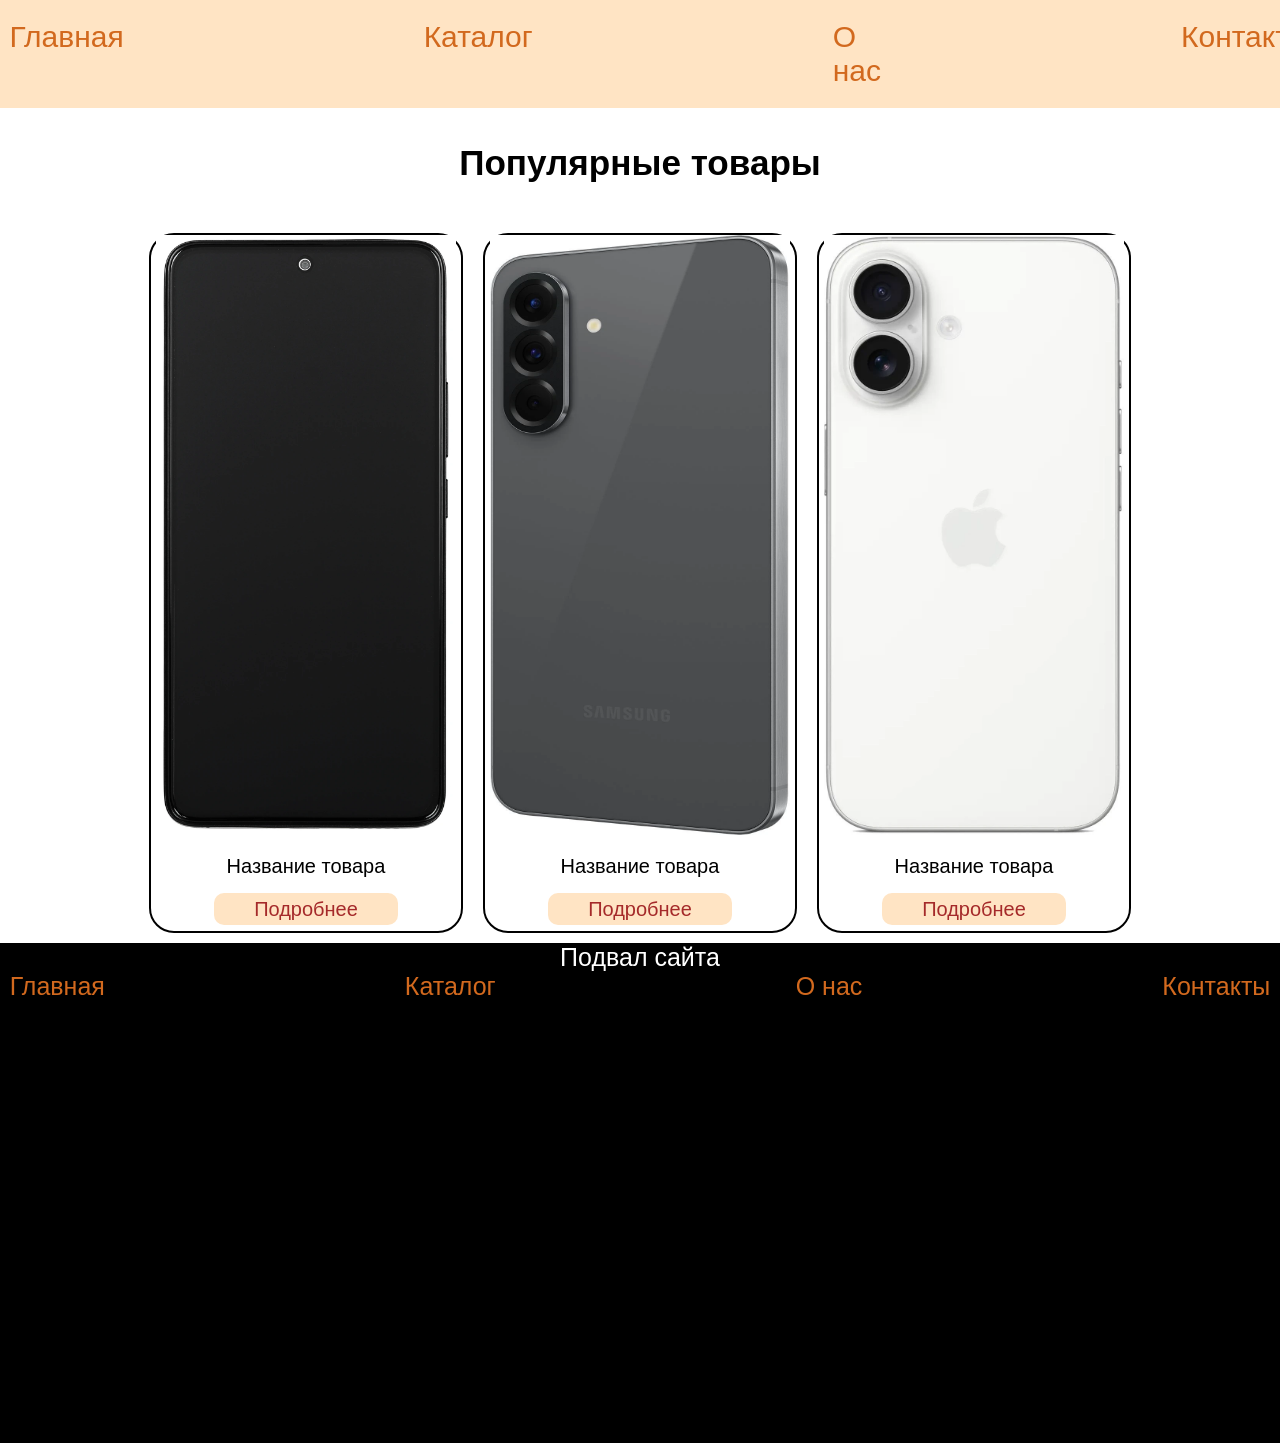
<file: index.html>
<!DOCTYPE html>
<html lang="en">
<head>
    <meta charset="UTF-8">
    <meta name="viewport" content="width=device-width, initial-scale=1.0">
    <title>Магазин</title>
    <link rel="stylesheet" href="./style.css">
</head>
<body>
    <header>
        <nav>
            <ul>
                <li>
                    <a href="./index.html">Главная</a>
                </li>
                <li>
                    <a href="./catalog.html">Каталог</a>
                </li>
                <li>
                    <a href="">О нас</a>
                </li>
            <li>
                <a href="">Контакты</a>
            </li>
             </ul>
        </nav>
    </header>
    <main>
        <section class="popular-tovar">
            <h3>Популярные товары</h3>
        </section>
        <div class="tovar-list">
            <div class="tovar-card">
                <div class="pic-tovar">
                    <img src="./phone 2.png" alt="" width="300px" height="600">                  
                </div>
                <div class="inf-tovar">
                    <p>Название товара</p>
                    <a href="./product.html">Подробнее</a>
                </div>
                
            </div>
            <div class="tovar-card">
                <div class="pic-tovar">
                    <img src="phone 3.jpg" alt="" width="300px" height="600">                  
                </div>
                <div class="inf-tovar">
                    <p>Название товара</p>
                    <a href="./product.html">Подробнее</a>
                </div>
                
            </div>
                        <div class="tovar-card">
                <div class="pic-tovar">
                    <img src="phone 4.webp" alt="" width="300px" height="600">                  
                </div>
                <div class="inf-tovar">
                    <p>Название товара</p>
                    <a href="./product.html">Подробнее</a>
                </div>
                
            </div>

        </div>
    </main>
    <footer>
            <p align = "center"> Подвал сайта</p>
            <nav>
            <ul>
                <li>
                    <a href="./index.html">Главная</a>
                </li>
                <li>
                    <a href="./catalog.html">Каталог</a>
                </li>
                <li>
                    <a href="">О нас</a>
                </li>
            <li>
                <a href="">Контакты</a>
            </li>
             </ul>
        </nav>
    </footer>
</body>
</html>
</file>
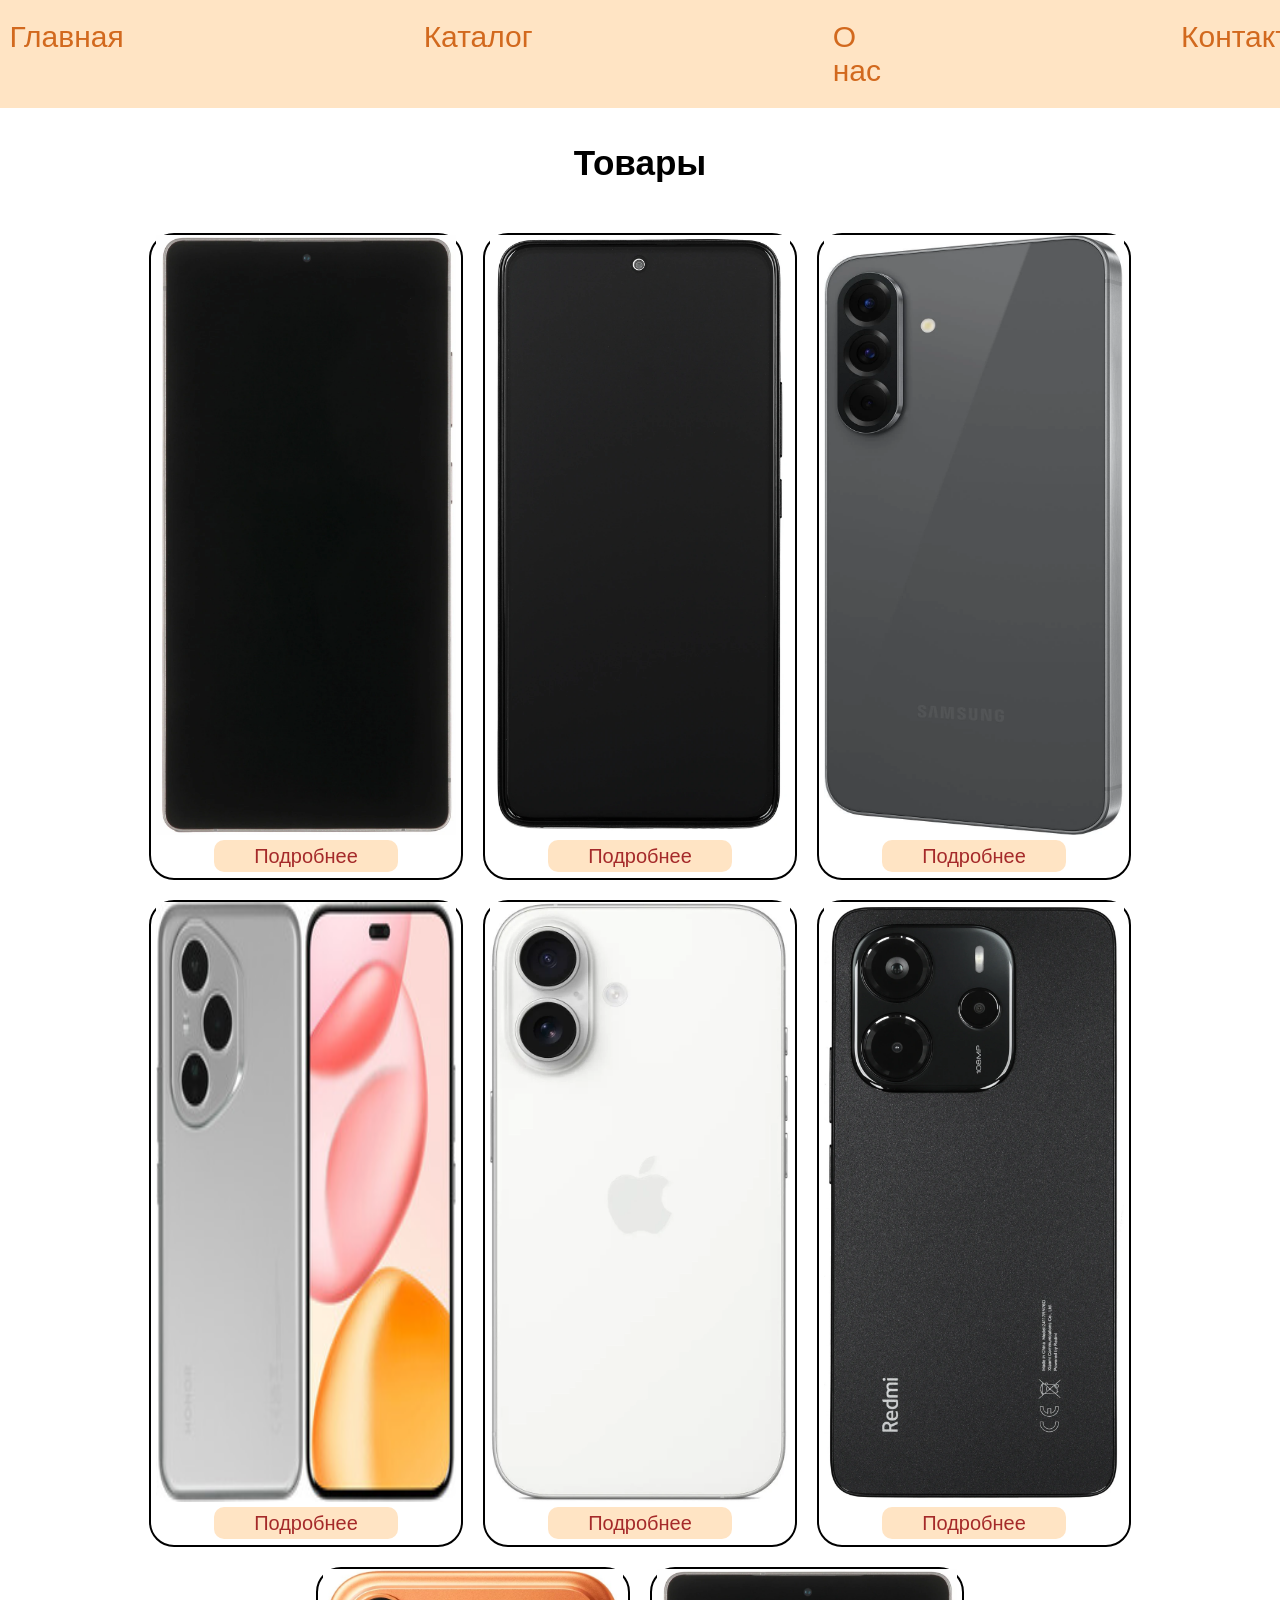
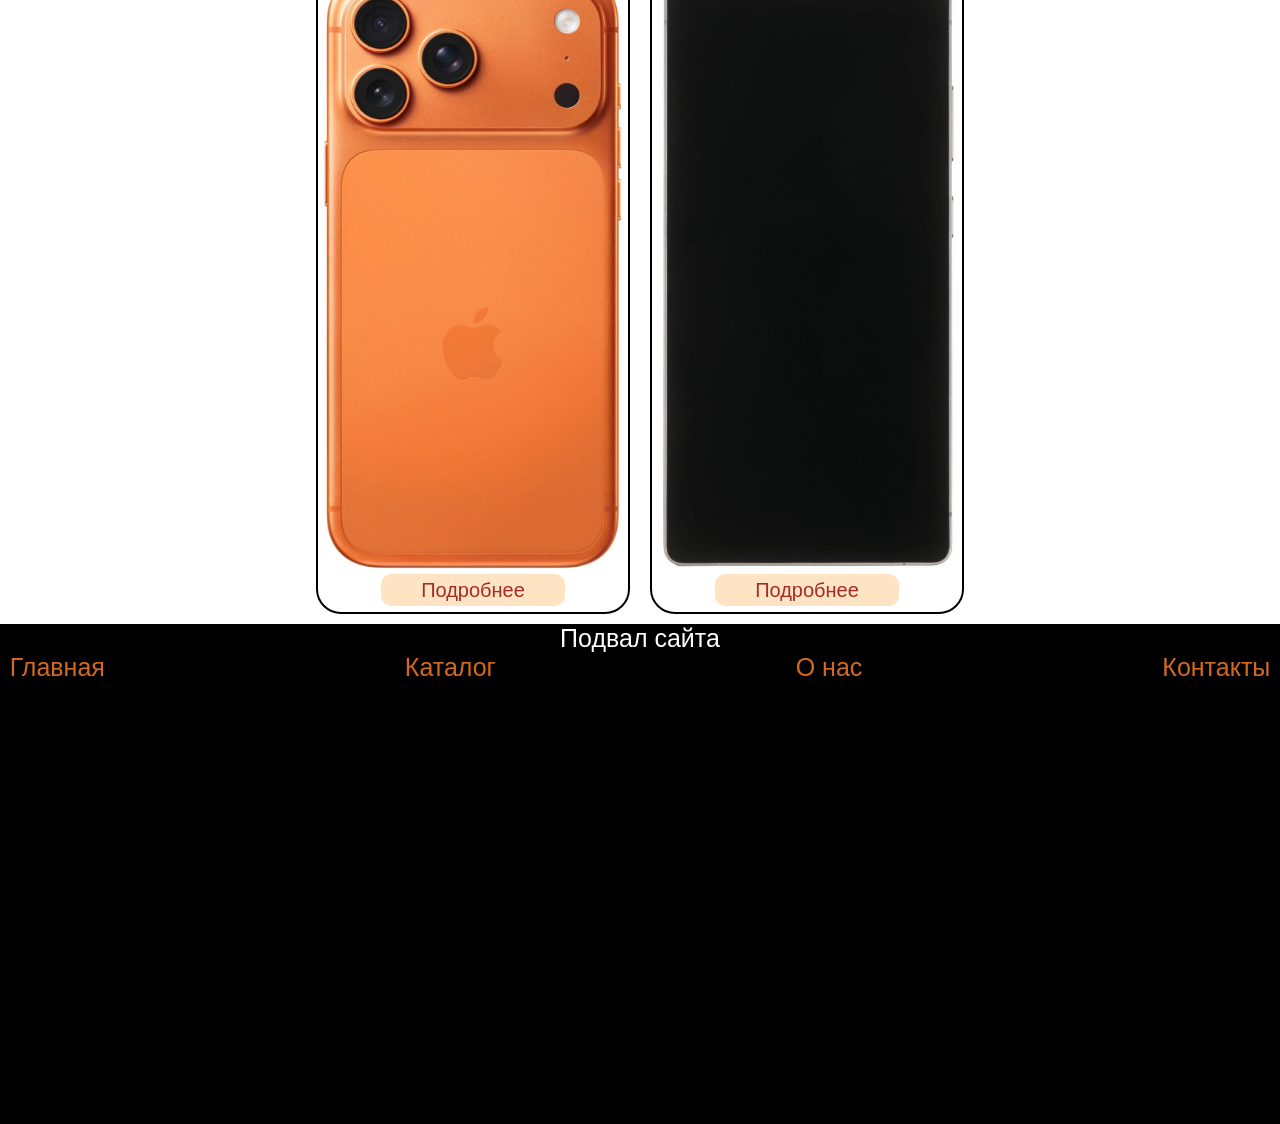
<file: catalog.html>
<!DOCTYPE html>
<html lang="en">
<head>
    <meta charset="UTF-8">
    <meta name="viewport" content="width=device-width, initial-scale=1.0">
    <title>Магазин</title>
    <link rel="stylesheet" href="./style.css">
</head>
<body>
    <header>
        <nav>
            <ul>
                <li>
                    <a href="./index.html">Главная</a>
                </li>
                <li>
                    <a href="./catalog.html">Каталог</a>
                </li>
                <li>
                    <a href="">О нас</a>
                </li>
            <li>
                <a href="">Контакты</a>
            </li>
             </ul>
        </nav>
    </header>
    <main>
        <section class="list-tovar">
            <h3>Товары</h3>
            
            <div class="tovar-list">
                <div class="tovar-card">
                    <div class="pic-tovar">
                        <img src="./phone.jpg" alt="" width="300px" height="600">                  
                    </div>
                    <div class="inf-tovar">
                        <a href="./product.html">Подробнее</a>
                    </div>
                </div>
                <div class="tovar-card">
                    <div class="pic-tovar">
                        <img src="./phone 2.png" alt="" width="300px" height="600">                  
                    </div>
                    <div class="inf-tovar">
                        <a href="./product.html">Подробнее</a>
                    </div>
                </div>
                <div class="tovar-card">
                    <div class="pic-tovar">
                        <img src="./phone 3.jpg" alt="" width="300px" height="600">                  
                    </div>
                    <div class="inf-tovar">
                        <a href="./product.html">Подробнее</a>
                    </div>
                </div>
                <div class="tovar-card">
                    <div class="pic-tovar">
                        <img src="./phone 4.jpg" alt="" width="300px" height="600">                  
                    </div>
                    <div class="inf-tovar">
                        <a href="./product.html">Подробнее</a>
                    </div>
                </div>
                <div class="tovar-card">
                    <div class="pic-tovar">
                        <img src="./phone 4.webp" alt="" width="300px" height="600">                  
                    </div>
                    <div class="inf-tovar">
                        <a href="./product.html">Подробнее</a>
                    </div>
                </div>
                <div class="tovar-card">
                    <div class="pic-tovar">
                        <img src="./phone 5.webp" alt="" width="300px" height="600">                  
                    </div>
                    <div class="inf-tovar">
                        <a href="./product.html">Подробнее</a>
                    </div>
                </div>
                <div class="tovar-card">
                    <div class="pic-tovar">
                        <img src="./phone 6.webp" alt="" width="300px" height="600">                  
                    </div>
                    <div class="inf-tovar">
                        <a href="./product.html">Подробнее</a>
                    </div>
                </div>
                <div class="tovar-card">
                    <div class="pic-tovar">
                        <img src="./phone.jpg" alt="" width="300px" height="600">                  
                    </div>
                    <div class="inf-tovar">
                        <a href="./product.html">Подробнее</a>
                    </div>
                </div>
    	    </div>
    	</section>
    </main>
    <footer>
            <p align = "center"> Подвал сайта</p>
            <nav>
            <ul>
                <li>
                    <a href="./index.html">Главная</a>
                </li>
                <li>
                    <a href="./catalog.html">Каталог</a>
                </li>
                <li>
                    <a href="">О нас</a>
                </li>
            <li>
                <a href="">Контакты</a>
            </li>
             </ul>
        </nav>
    </footer>
</body>
</html>
</file>
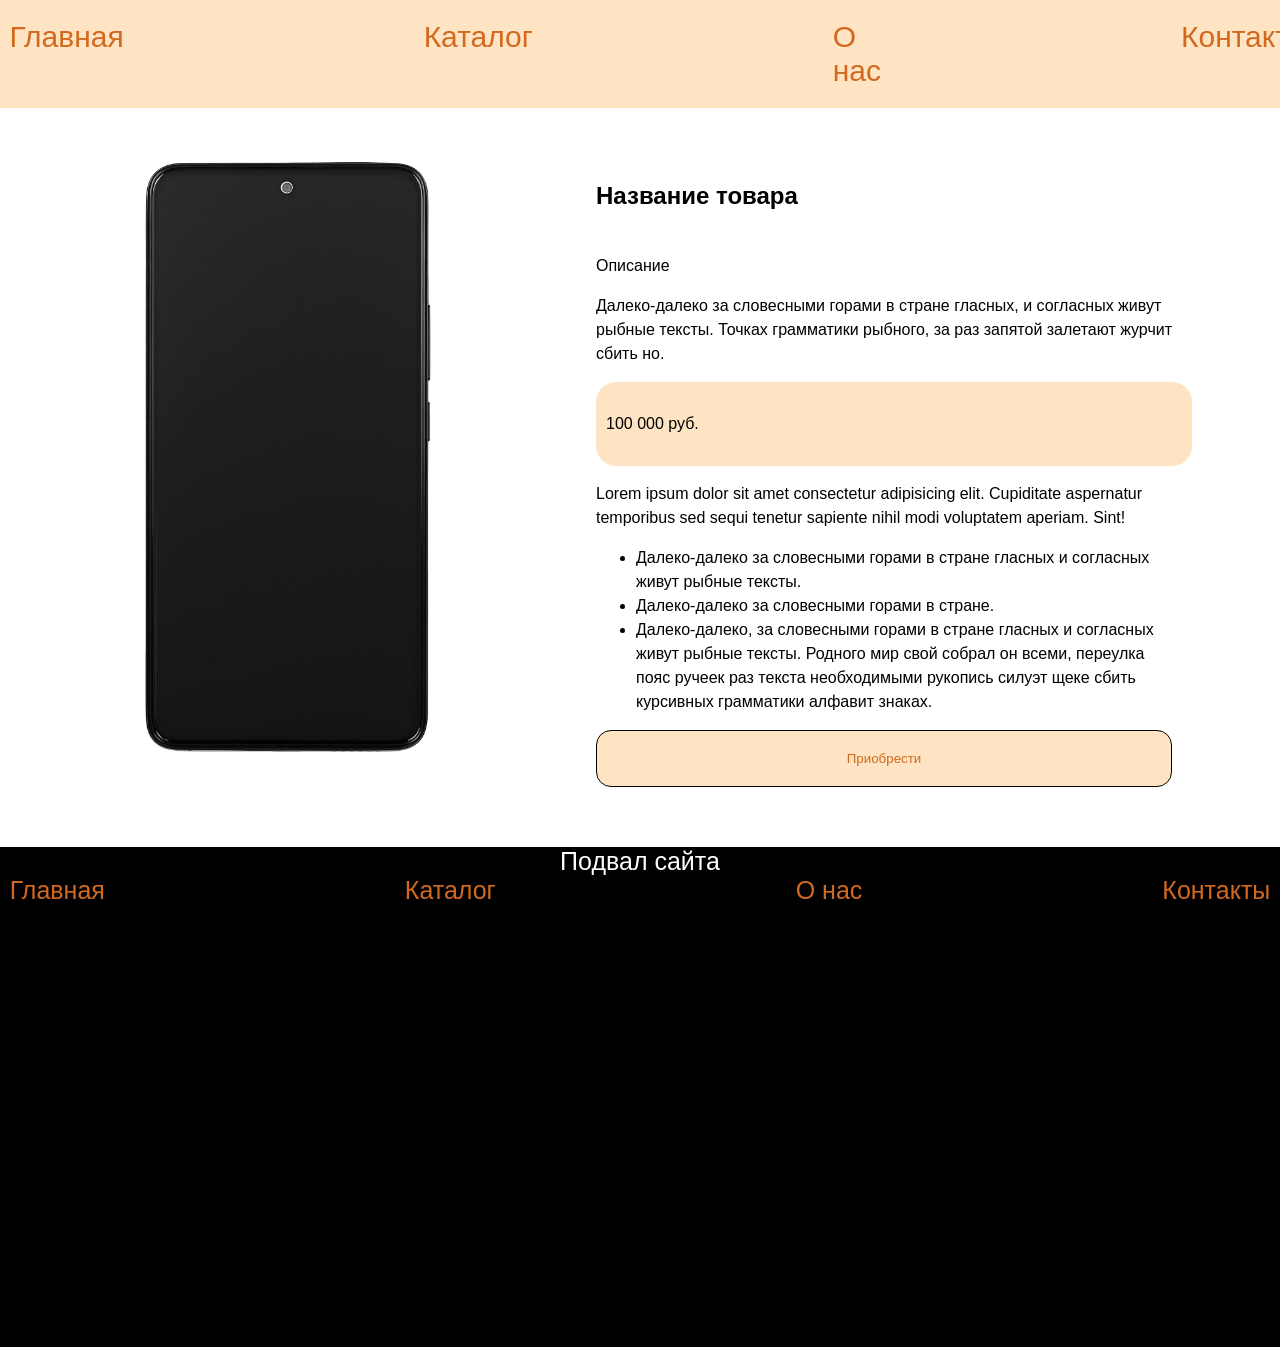
<file: product.html>
<!DOCTYPE html>
<html lang="en">
<head>
    <meta charset="UTF-8">
    <meta name="viewport" content="width=device-width, initial-scale=1.0">
    <title>Магазин</title>
    <link rel="stylesheet" href="./style.css">
</head>
<body>
    <header>
        <nav>
            <ul>
                <li>
                    <a href="./index.html">Главная</a>
                </li>
                <li>
                    <a href="./catalog.html">Каталог</a>
                </li>
                <li>
                    <a href="">О нас</a>
                </li>
            <li>
                <a href="">Контакты</a>
            </li>
             </ul>
        </nav>
    </header>
        <main>
        <section class="product-page">
            <div class="tovar-img-page">
                <img src="./phone 2.png" alt="" width="300px" height="600px">
            </div>
            <div class="tovar-info-page">
                <h1 class="nazv">Название товара</h1>
                <p>Описание</p>
                <p>Далеко-далеко за словесными горами в стране гласных, и согласных живут рыбные тексты. Точках грамматики рыбного, за раз запятой залетают журчит сбить но.</p>
                <div class="price">
                    100 000 руб.
                </div>
                <p>Lorem ipsum dolor sit amet consectetur adipisicing elit. Cupiditate aspernatur temporibus sed sequi tenetur sapiente nihil modi voluptatem aperiam. Sint!</p>
                <ul>
                    <li>Далеко-далеко за словесными горами в стране гласных и согласных живут рыбные тексты.</li>
                    <li>Далеко-далеко за словесными горами в стране.</li>
                    <li>Далеко-далеко, за словесными горами в стране гласных и согласных живут рыбные тексты. Родного мир свой собрал он всеми, переулка пояс ручеек раз текста необходимыми рукопись силуэт щеке сбить курсивных грамматики алфавит знаках.</li>
                </ul>
                <button id="buyBtn">Приобрести</button>
            </div>
        </section>
    </main>
    <footer>
            <p align = "center"> Подвал сайта</p>
            <nav>
            <ul>
                <li>
                    <a href="./index.html">Главная</a>
                </li>
                <li>
                    <a href="./catalog.html">Каталог</a>
                </li>
                <li>
                    <a href="">О нас</a>
                </li>
            <li>
                <a href="">Контакты</a>
            </li>
             </ul>
        </nav>
    </footer>
    <script>
        const btn = document.getElementById('buyBtn')
        btn.addEventListener('click', (e)=>{
            alert('Поздравляем')
        })
    </script>
</body>
</html>
</file>
<file: style.css>
body {
    padding: 0;
    margin: 0;
    font-family: Arial, Helvetica, sans-serif;
}
header{
    width: 100%;
    height: auto;
    background-color: bisque;
    padding: 20px;
    margin: 0;
    font-size: 30px;
}
nav{
    width: 100%;
    height: auto;
}
nav > ul{
    display: flex;
    gap: 300px;
    margin: 0;
    padding: 0;
    justify-content: center;
}

nav > ul > li{
    list-style-type: none;
}
nav > ul >li > a{
    color: chocolate;
    text-decoration: none;
    transition: all 0.5s ease;
}
header > nav > ul > li > a:hover{
    color: black;
    text-decoration: none;
}
footer > nav > ul > li > a:hover{
    color: gray;
    text-decoration: none;
}
footer{
    width: 100%;
    height: 500px;
    background-color: black;
    color: bisque;
    font-size: 25px;
}
footer > p{
    color: white;
    margin: 0;
}
main{
    width: 100%;
    height: auto;
    margin-bottom: 10px;
}
.popular-tovar{
    height: auto;
    width: 100%;
    font-size: 30px;
}
.popular-tovar > h3{
    text-align: center;
    margin-bottom: 50px;
}
.tovar-list{
    width: 100%;
    height: auto;
    padding: 0 20px;
    display: flex;
    box-sizing: border-box;
    flex-wrap: wrap;
    gap: 20px;
    justify-content: center;
}
.tovar-card{
    width: 25%;
    height: auto;
    border: 2px solid black;
    border-radius: 25px;
}
.pic-tovar{
    display: flex;
    justify-content: center;
}
.inf-tovar{
    text-align: center;
    margin-bottom: 10px;
    font-size: 20px;
    margin-top: 10px;
}
.inf-tovar > a{
    color: brown;
    background-color: bisque;
    padding: 5px 40px;
    border-radius: 10px;
    text-decoration: none;

}
.inf-tovar > a:hover{
    color: black;
    background-color: brown;
    transform: scale(1.05);
    

}
.tovar-card:hover{
    transform: scale(1.005);
}
header > nav > ul > li:hover{
    transform: scale(1.05);
    transition: all 0.1s ease;
}
footer > nav > ul > li:hover{
    transform: scale(1.05);
    transition: all 0.1s ease;
}
.product-page{
    width: 100%;
    height: auto;
    display: flex;
    gap: 20px;
    padding: 50px 0;
}
.tovar-img-page{
    width: 45%;
    height: auto;
    display: flex;
    justify-content: center;
}
.tovar-info-page{
    width: 45%;
    height: auto;


}
.nazv{
    padding-bottom: 20px;
}
.tovar-info-page:nth-child(2){
    line-height: 1.5;
}
.price{
    width: 100%;
    height: auto;
    background-color: bisque;
    padding: 30px 10px;
    border-radius: 20px;
}
.tovar-info-page > button{
    width: 100%;
    height: auto;
    border-radius: 15px;
    border:  1px solid black;
    padding: 20px 0;
    background-color: bisque;
    color: chocolate;
    transform: all 0;

}
.tovar-info-page > button:hover{
    cursor: pointer;
    background: transparent;
    color: rgb(0, 0, 0);
    border: 2px solid black;
    transform: scale(1.01);
    transition: all 0.1s ease;
}
.list-tovar{
    height: auto;
    width: 100%;
    font-size: 30px;
}
.list-tovar > h3{
    text-align: center;
    margin-bottom: 50px;
}
</file>
